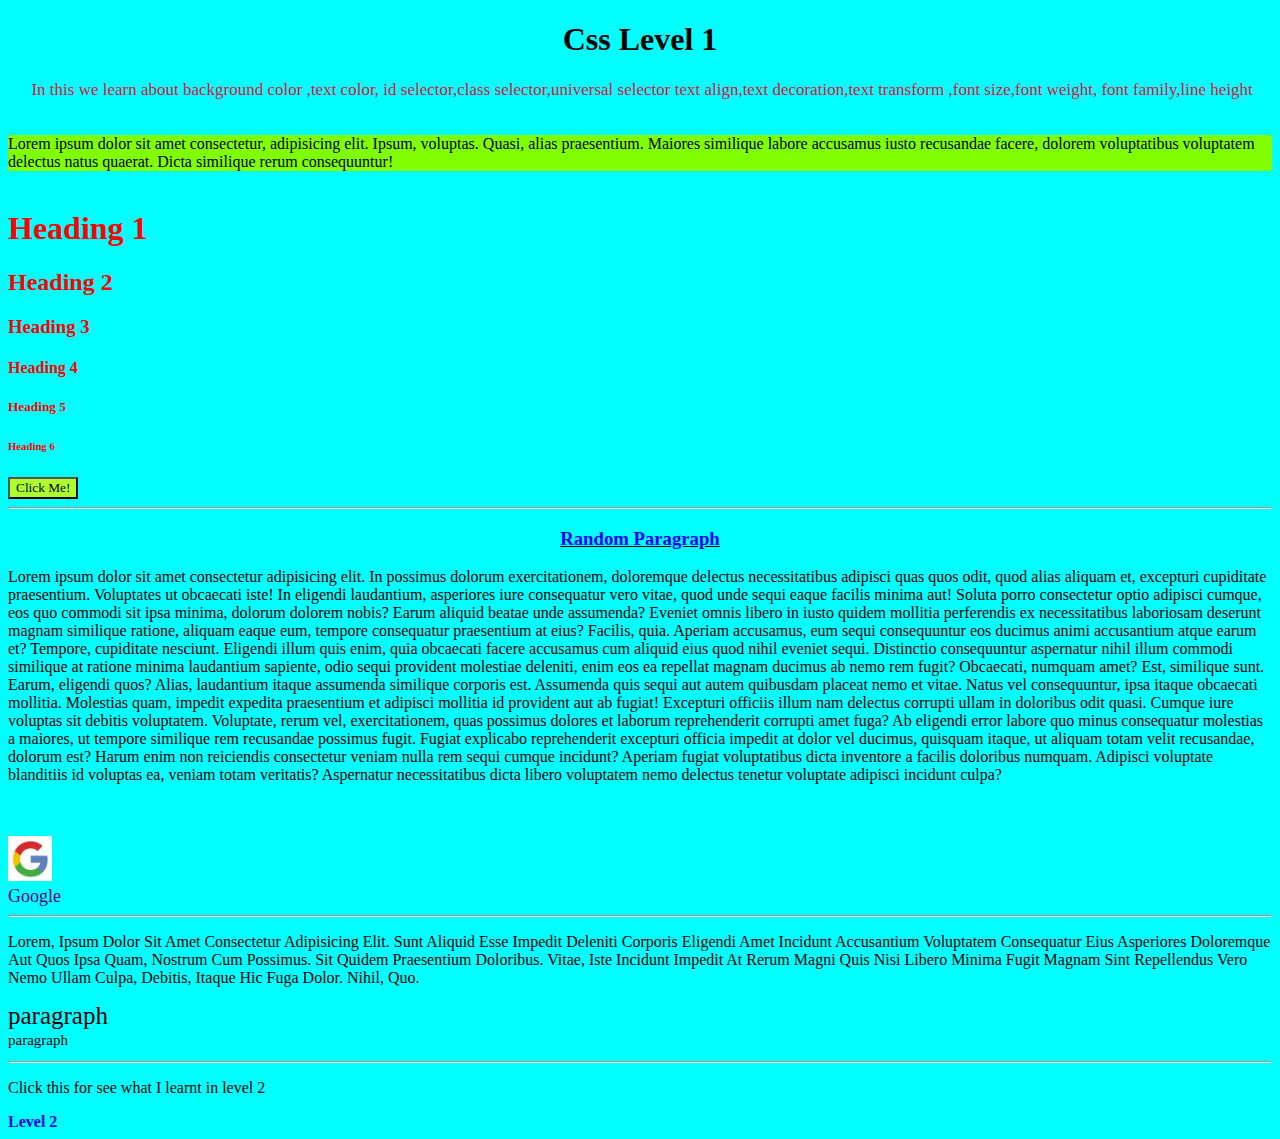
<file: Level1/index.html>
<!DOCTYPE html>
<html lang="en">
  <head>
    <meta charset="UTF-8" />
    <meta name="viewport" content="width=device-width, initial-scale=1.0" />
    <title>Css Level 1</title>
    <link rel="stylesheet" href="style.css" />
    <h1 id="Level1">Css Level 1</h1>
  </head>
  <body>
    <pre id="topic">
 In this we learn about background color ,text color, id selector,class selector,universal selector text align,text decoration,text transform ,font size,font weight, font family,line height</pre
    >
    <br />
    <div id="backgroundcolor">
      Lorem ipsum dolor sit amet consectetur, adipisicing elit. Ipsum, voluptas.
      Quasi, alias praesentium. Maiores similique labore accusamus iusto
      recusandae facere, dolorem voluptatibus voluptatem delectus natus quaerat.
      Dicta similique rerum consequuntur!
    </div>
    <br />
    <h1 class="heading">Heading 1</h1>
    <h2 class="heading">Heading 2</h2>
    <h3 class="heading">Heading 3</h3>
    <h4 class="heading">Heading 4</h4>
    <h5 class="heading">Heading 5</h5>
    <h6 class="heading">Heading 6</h6>

    <button>Click Me!</button>

    <hr />

    <span>
      <h3 id="para">Random Paragraph</h3>
    </span>

    <p>
      Lorem ipsum dolor sit amet consectetur adipisicing elit. In possimus
      dolorum exercitationem, doloremque delectus necessitatibus adipisci quas
      quos odit, quod alias aliquam et, excepturi cupiditate praesentium.
      Voluptates ut obcaecati iste! In eligendi laudantium, asperiores iure
      consequatur vero vitae, quod unde sequi eaque facilis minima aut! Soluta
      porro consectetur optio adipisci cumque, eos quo commodi sit ipsa minima,
      dolorum dolorem nobis? Earum aliquid beatae unde assumenda? Eveniet omnis
      libero in iusto quidem mollitia perferendis ex necessitatibus laboriosam
      deserunt magnam similique ratione, aliquam eaque eum, tempore consequatur
      praesentium at eius? Facilis, quia. Aperiam accusamus, eum sequi
      consequuntur eos ducimus animi accusantium atque earum et? Tempore,
      cupiditate nesciunt. Eligendi illum quis enim, quia obcaecati facere
      accusamus cum aliquid eius quod nihil eveniet sequi. Distinctio
      consequuntur aspernatur nihil illum commodi similique at ratione minima
      laudantium sapiente, odio sequi provident molestiae deleniti, enim eos ea
      repellat magnam ducimus ab nemo rem fugit? Obcaecati, numquam amet? Est,
      similique sunt. Earum, eligendi quos? Alias, laudantium itaque assumenda
      similique corporis est. Assumenda quis sequi aut autem quibusdam placeat
      nemo et vitae. Natus vel consequuntur, ipsa itaque obcaecati mollitia.
      Molestias quam, impedit expedita praesentium et adipisci mollitia id
      provident aut ab fugiat! Excepturi officiis illum nam delectus corrupti
      ullam in doloribus odit quasi. Cumque iure voluptas sit debitis
      voluptatem. Voluptate, rerum vel, exercitationem, quas possimus dolores et
      laborum reprehenderit corrupti amet fuga? Ab eligendi error labore quo
      minus consequatur molestias a maiores, ut tempore similique rem recusandae
      possimus fugit. Fugiat explicabo reprehenderit excepturi officia impedit
      at dolor vel ducimus, quisquam itaque, ut aliquam totam velit recusandae,
      dolorum est? Harum enim non reiciendis consectetur veniam nulla rem sequi
      cumque incidunt? Aperiam fugiat voluptatibus dicta inventore a facilis
      doloribus numquam. Adipisci voluptate blanditiis id voluptas ea, veniam
      totam veritatis? Aspernatur necessitatibus dicta libero voluptatem nemo
      delectus tenetur voluptate adipisci incidunt culpa?
    </p>

    <br />

    <br />
    <a href="https://www.google.com" target="_blank" class="google">
      <img src="/Images/google.png" height="45" alt="Google" />
    </a>
    <br />
    <a href="https://www.google.com" target="_blank" class="google"> Google </a>
    <hr />

    <p id="para2">
      Lorem, ipsum dolor sit amet consectetur adipisicing elit. Sunt aliquid
      esse impedit deleniti corporis eligendi amet incidunt accusantium
      voluptatem consequatur eius asperiores doloremque aut quos ipsa quam,
      nostrum cum possimus. Sit quidem praesentium doloribus. Vitae, iste
      incidunt impedit at rerum magni quis nisi libero minima fugit magnam sint
      repellendus vero nemo ullam culpa, debitis, itaque hic fuga dolor. Nihil,
      quo.
    </p>

    <div id="outer">
      paragraph
      <div id="inner">paragraph</div>
    </div>

    <hr />
    <p>Click this for see what I learnt in level 2</p>
    <a href="/Level2/Level2.html" id="Level2"> Level 2 </a>
  </body>
</html>
</file>
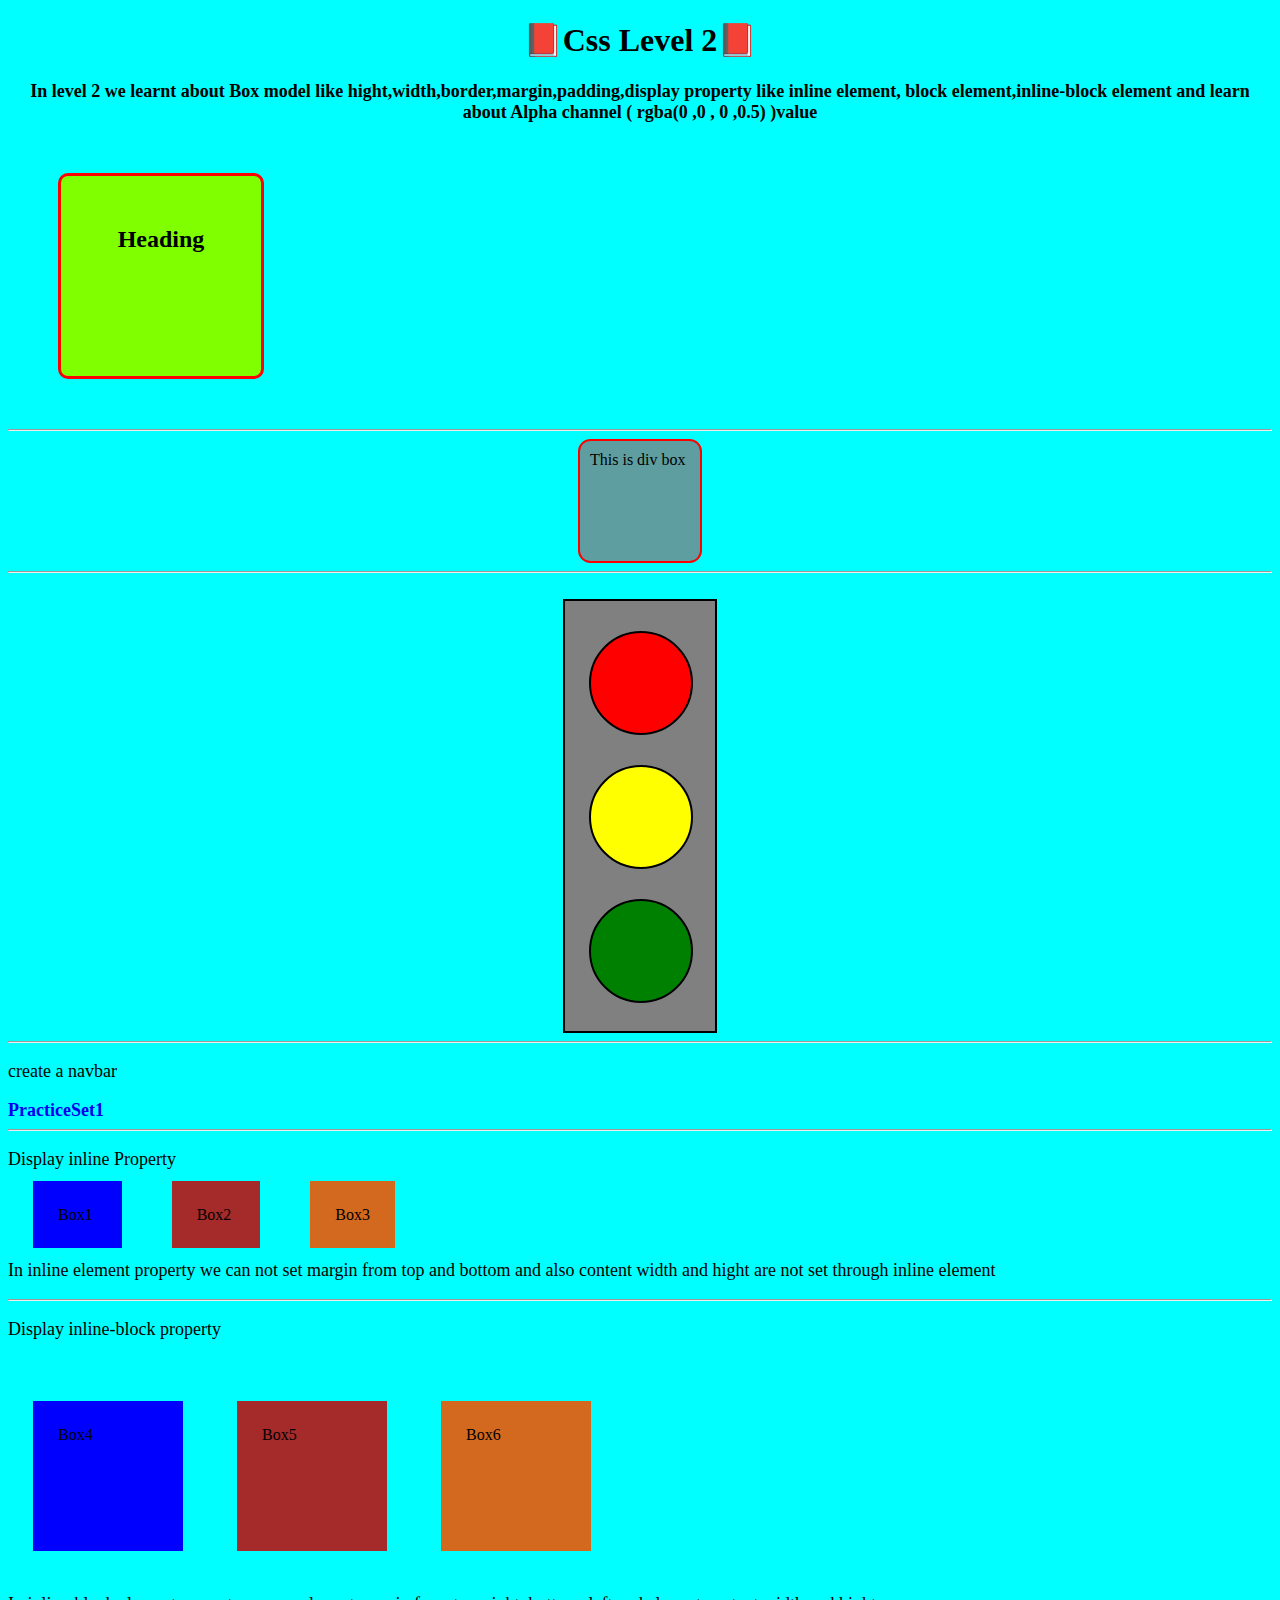
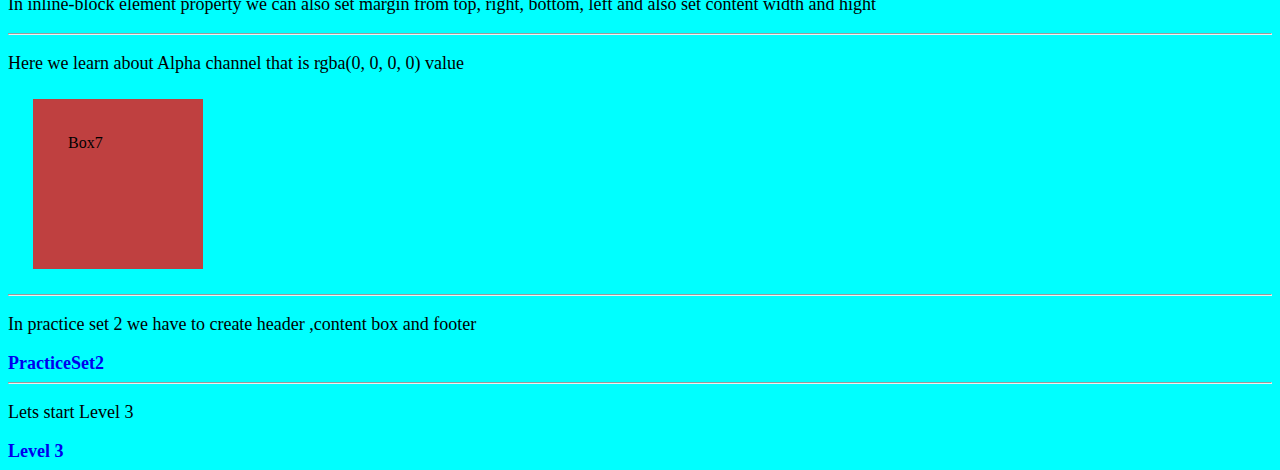
<file: Level2/Level2.html>
<!DOCTYPE html>
<html lang="en">
<head>
    <meta charset="UTF-8">
    <meta name="viewport" content="width=device-width, initial-scale=1.0">
    <title>Css Level 2</title>
    <link rel="stylesheet" href="styleLevel2.css">
    <h1> 📕Css Level 2📕</h1>
</head>
<body>
    <div id="topic"> In level 2 we learnt about Box model like hight,width,border,margin,padding,display property like inline element, block element,inline-block element and learn about Alpha channel ( rgba(0 ,0 , 0 ,0.5) )value </div>
    <h2> Heading </h2>
     <hr>
    <div id="box"> This is div box </div>
    <hr>
    <br>
    <div id="traffic"> 
        <div id="light1"> </div>
        <div id="light2"> </div>
        <div id="light3"> </div>
    </div>
    <hr> 
    <p> create a navbar </p> 
     <a href="/Practice/PracticeSet1.html" target="_blank"> PracticeSet1</a>
     <hr>
     <p> Display inline Property </p>
     <br>
     <div id="Display1"> Box1 </div>
     <div id="Display2"> Box2 </div>
     <div id="Display3"> Box3 </div>
     <br></br>
     <p> In inline element property we can not set margin from top and bottom and also content width and hight are not set through inline element</p>
     <hr>
     <p> Display inline-block property</p>
     <br>
     <div id="Display4"> Box4 </div>
     <div id="Display5"> Box5 </div>
     <div id="Display6"> Box6 </div>
     <p>  In inline-block element property we can also set margin from top, right, bottom, left and also set content width and hight </p>
     <hr>
     <p> Here we learn about Alpha channel that is rgba(0, 0, 0, 0) value </p>
     <div id="Display7"> Box7</div>
     <hr>
     <p> In practice set 2 we have to create header ,content box and footer  </p>
     <a href="/Practice/PracticeSet2.html" target="_blank"> PracticeSet2 </a>
     <hr>
     <p> Lets start Level 3 </p>
     <a href="/Level3/Level3.html"> Level 3 </a>


</body>
</html>
</file>
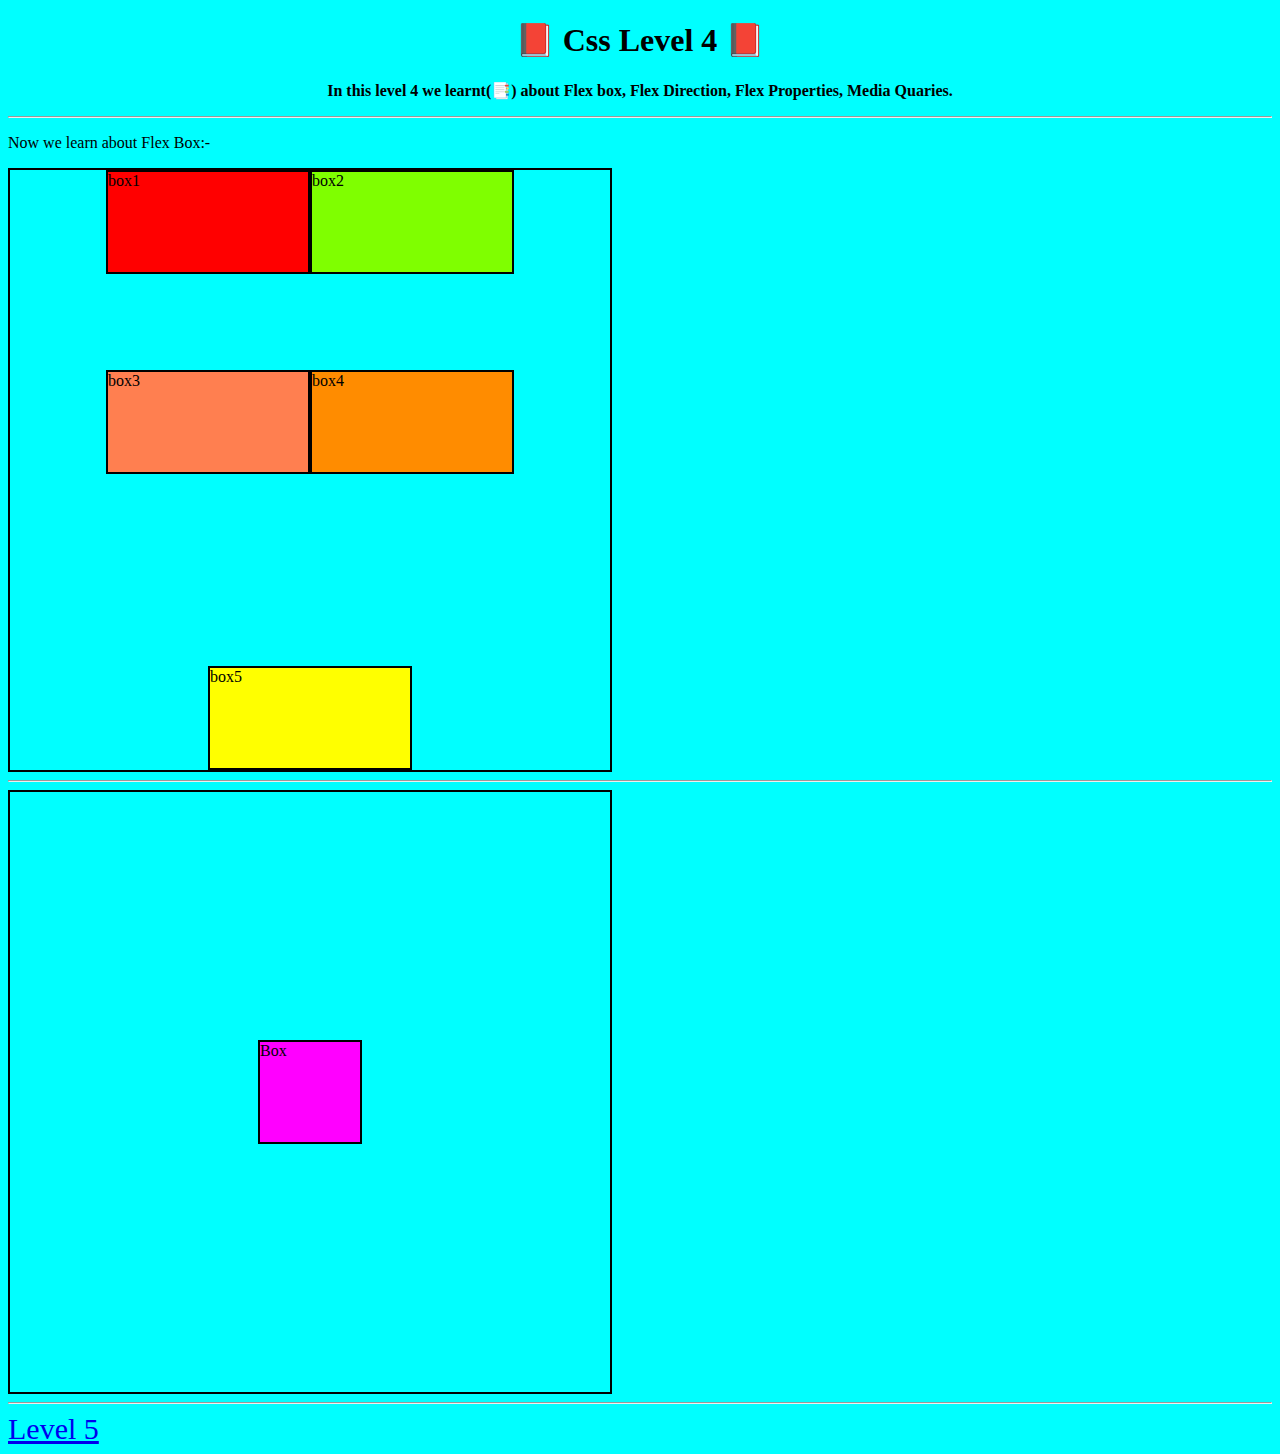
<file: Level4/Level4.html>
<!DOCTYPE html>
<html lang="en">
  <head>
    <meta charset="UTF-8" />
    <meta name="viewport" content="width=device-width, initial-scale=1.0" />
    <title>Level 4</title>
    <link rel="stylesheet" href="styleLevel4.css" />
    <h1>📕 Css Level 4 📕</h1>
  </head>
  <body>
    <p id="topic">In this level 4 we learnt(📑) about Flex box, Flex Direction, Flex Properties, Media Quaries.</p>
    <hr />
    <p>Now we learn about Flex Box:-</p>
    <div id="container1">
      <div id="box1">box1</div>
      <div id="box2">box2</div>
      <div id="box3">box3</div>
      <div id="box4">box4</div>
      <div id="box5">box5</div>
    </div>
    <hr>  
    <div class="container2">
      <div class="box6"> Box</div>
    </div>
    <hr>
    <a href="/Level5/Level5.html"> Level 5 </a>
  </body>
</html>
</file>
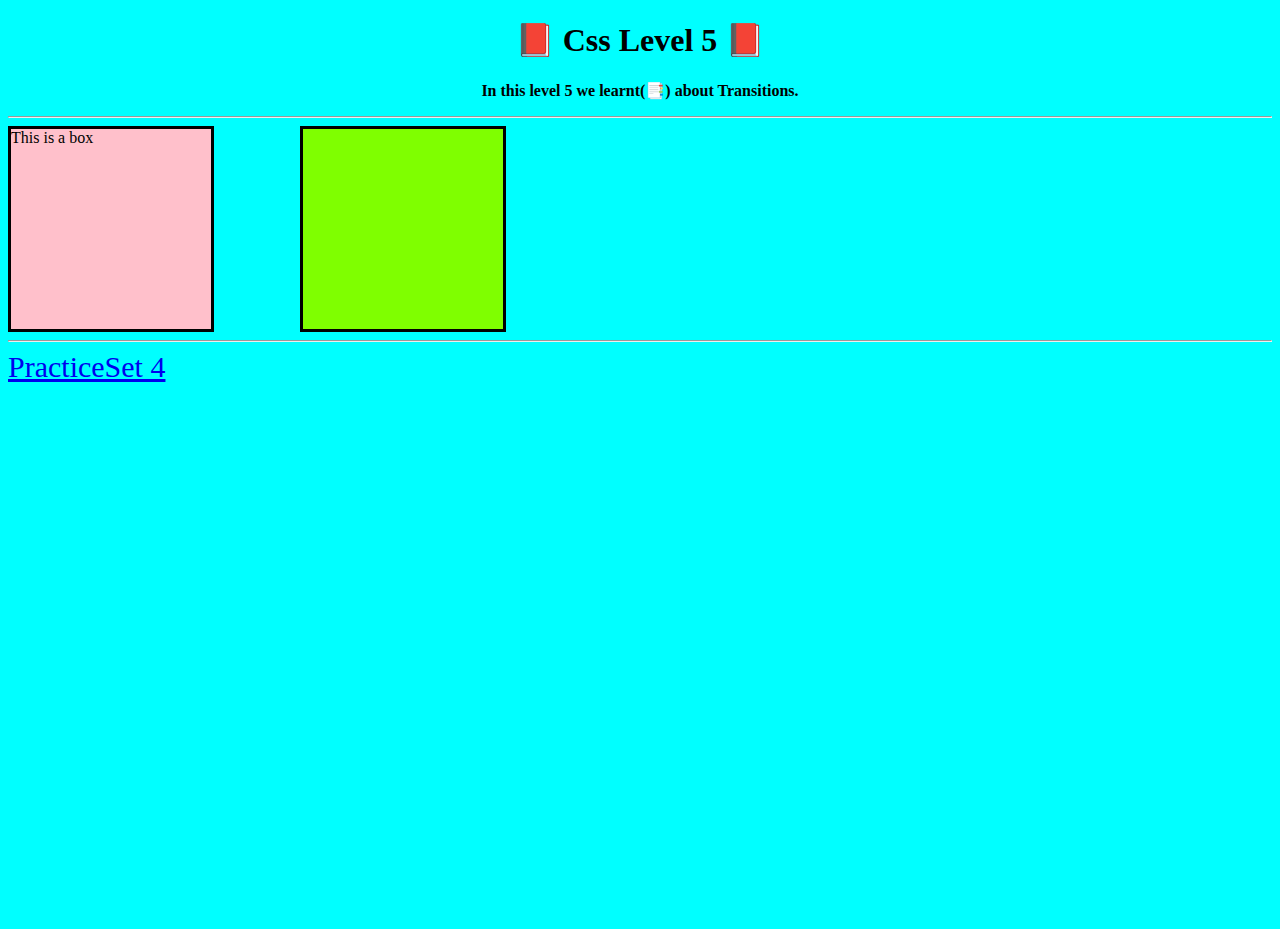
<file: Level5/Level5.html>
<!DOCTYPE html>
<html lang="en">
  <head>
    <meta charset="UTF-8" />
    <meta name="viewport" content="width=device-width, initial-scale=1.0" />
    <title>Level 5</title>
    <link rel="stylesheet" href="styleLevel5.css" />
    <h1>📕 Css Level 5 📕</h1>
  </head>
  <body>
    <p id="topic">In this level 5 we learnt(📑) about Transitions.</p>
    <hr />

    <div class="container">
    <div class="box1"> This is a box </div>
    <br>
    <div class="box2">  </div>
    </div>
    <hr>
    <a href="/Practice/PracticeSet4.html"> PracticeSet 4</a>
  </body>
</html>
</file>
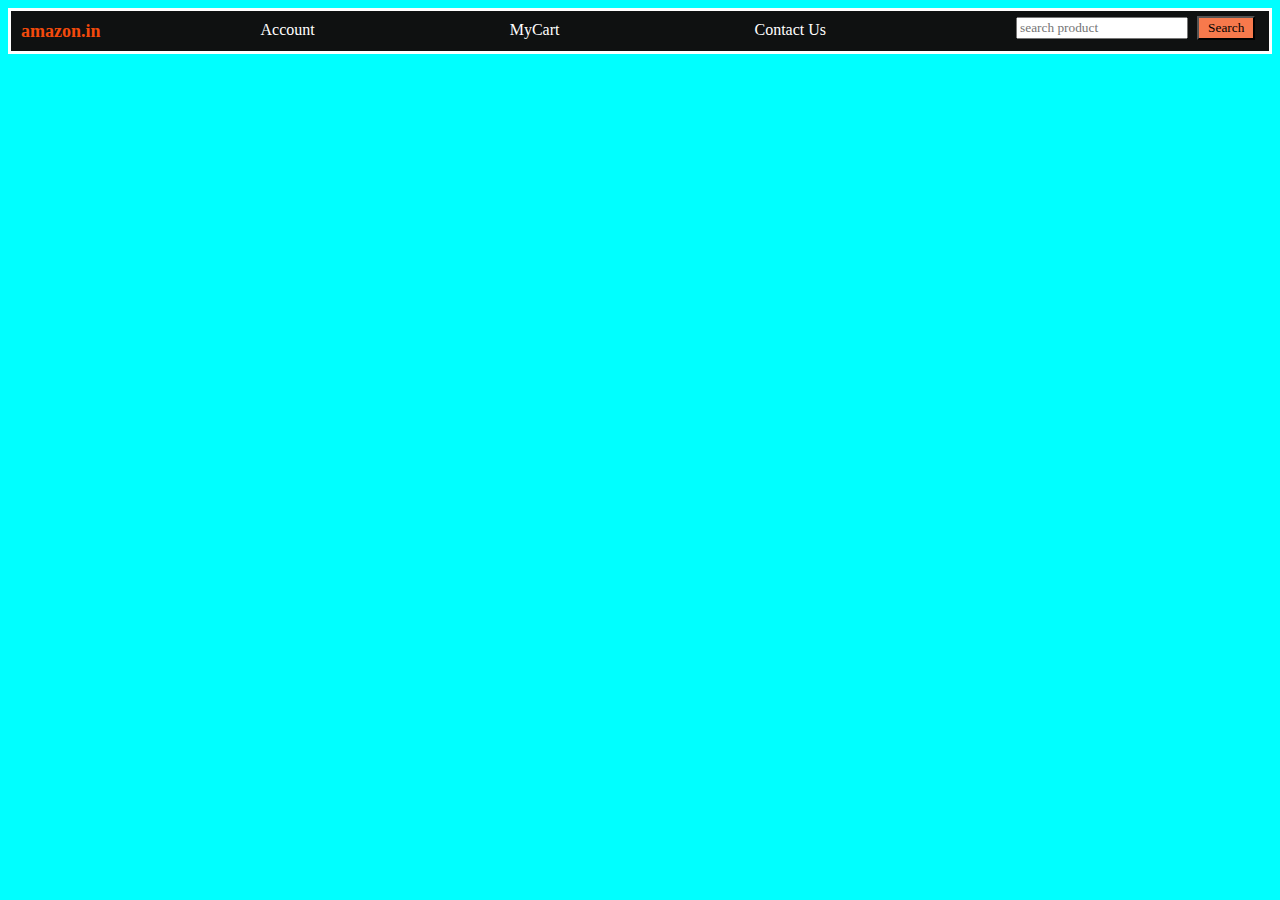
<file: Practice/PracticeSet1.html>
<!DOCTYPE html>
<html lang="en">
<head>
    <meta charset="UTF-8">
    <meta name="viewport" content="width=device-width, initial-scale=1.0">
    <title>Practice Set1</title>
    <link rel="stylesheet" href="styleSet1.css">
</head>
<body>
    <div class="navbar">
        <a href="https://www.amazon.com/" target="_blank" id="logo" > amazon.in </a>
        <a class="function"> Account </a>
        <a class="function"> MyCart </a>
        <a class="function"> Contact Us </a>
        
        <form action="action.js" >
            <input type="text"  placeholder="search product"> 
            <button> Search </button>

        </form>

    </div>
    
</body>
</html>
</file>
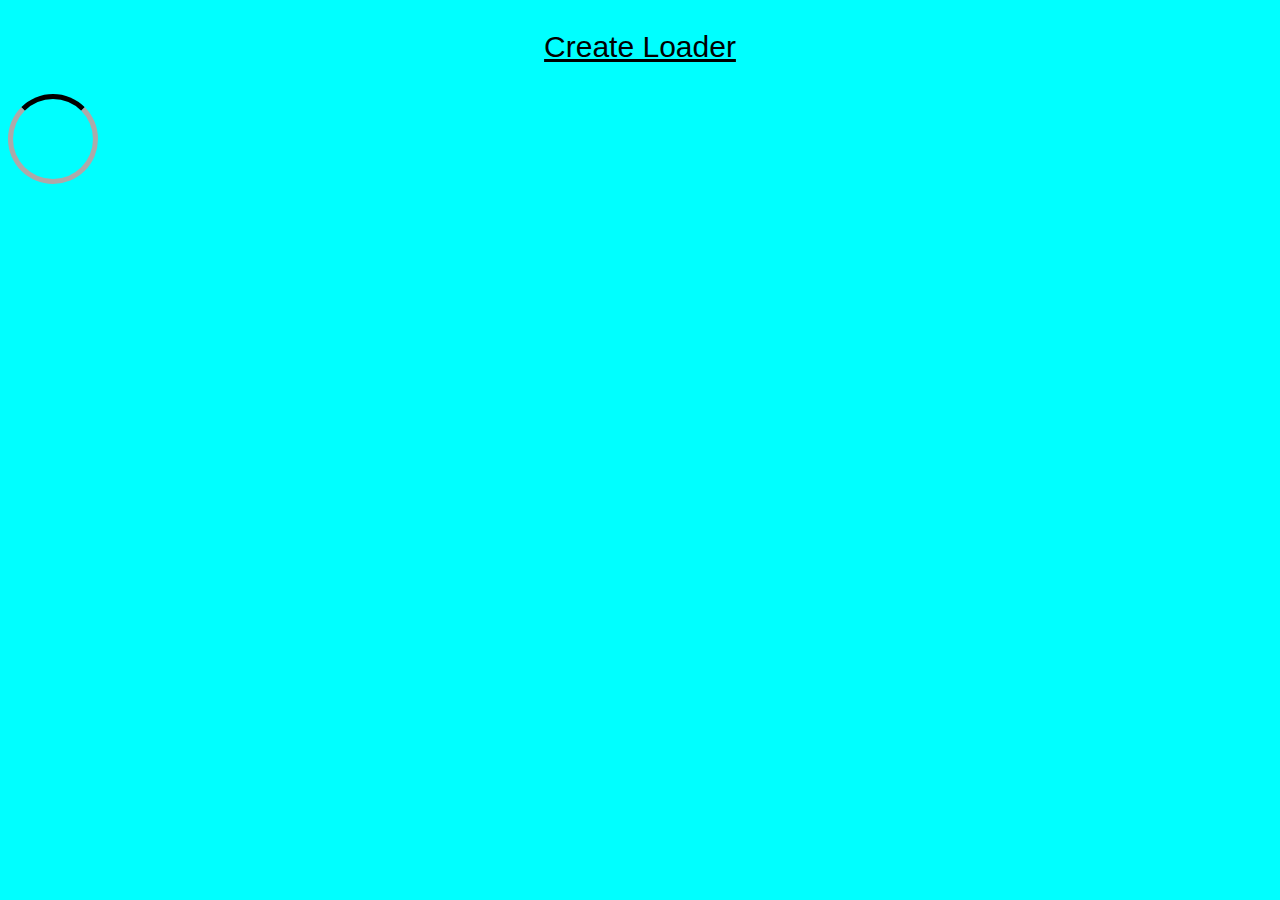
<file: Practice/PracticeSet4.html>
<!DOCTYPE html>
<html lang="en">
<head>
    <meta charset="UTF-8">
    <meta name="viewport" content="width=device-width, initial-scale=1.0">
    <title>Practice Set 4</title>
    <link rel="stylesheet" href="styleSet4.css">
</head>
<body>
    <p> Create Loader </p>
    <div class="loader"></div>
</body>
</html>
</file>
<file: Level1/style.css>
*{
    font-family: 'Times New Roman';
}

#Level1
{
    text-align: center;
}

body
{
    background-color: aqua;
}

#topic
{
    text-align: center;
    font-size: 17px;
    color: crimson;
    font-weight: 500;
}

#backgroundcolor
{
    background-color:chartreuse;
}

.heading
{
    color: red;
}

button
{
    background-color: greenyellow;
}



#para
{
    color:blue ;
    text-align: center;
    text-decoration: black underline;
}
#para2
{
   line-height: normal;
   text-transform: capitalize;
}

#one
{
    font-weight: 500;
    font-size: 20px;
}

.google
{ 
    text-decoration: none;
    font-size: large;
    color:indigo
}

#outer
{
    font-size: 25px;
    line-height: 25px;
}

#inner
{
    font-size: 15px;
}

#Level2
{
   text-decoration: none;
   font-weight: 600;
}
</file>
<file: Level2/styleLevel2.css>
*{
    font-family: 'Times New Roman';
}

body{
    background-color: aqua;
}

h1{
    text-align: center;
}


#topic{
    text-align: center;
    font-size: large;
    font-weight: bold;
}

h2{
    width: 100px;
    height: 100px;
    text-align: center;
    background-color: chartreuse;
    /* border-style: dotted;
    border-width: 2px;
    border-color: black; */
    border: 3px solid red;  /*we write border property like this also in shortcut first- width, second-style ,third-color.*/
    border-radius: 10px;
    padding: 50px;
    margin: 50px;
}

#box{
     height: 100px;
     width: 100px;
     background-color: cadetblue;
     border: 2px solid red;
     border-radius: 10%;
    padding: 10px 10px 10px 10px;
    margin: auto;
}


a{
    text-decoration: none;
    font-weight: bold;
    font-size: large;
}

p{
    font-weight: 400;
    font-size: large;
}

#traffic
{
    margin: auto;
    border: 2px solid black;
    width: 150px;
    height: 430px;
    background-color: grey;
}

#light1,#light2,#light3
{
    margin: 30px 30px 30px 24px ;
    border: 2px solid black;
    width: 100px;
    height: 100px;
    border-radius: 50%;
}

#light1{
    background-color: red;
}

#light2{
    background-color: yellow;
}

#light3{
    background-color: green;
}

#Display1,#Display2,#Display3{

    height: 100px;
    width: 100px;
    margin: 25px;
    padding: 25px;
    display: inline;
}

#Display1{
    background-color:blue ;
}

#Display2{
    background-color: brown;
}

#Display3{
    background-color: chocolate;
}

#Display4,#Display5,#Display6{
    height: 100px;
    width: 100px;
    margin: 25px;
    padding: 25px;
    display: inline-block;
}

#Display4{
    background-color: blue;
}

#Display5{
    background-color: brown;
}

#Display6{
    background-color: chocolate;
}



#Display7{
    height: 100px;
    width: 100px;
    margin: 25px;
    padding: 35px;
    background-color: rgba(255, 0, 0,0.75);
}
</file>
<file: Level4/styleLevel4.css>
* {
  font-family: "Times New Roman";
}

body{
  background-color: aqua;
}

h1 {
  text-align: center;
  font-weight: 900;
}

#topic {
  text-align: center;
  font-weight: 900;
}

/* div {
  height: 100px;
  width: 200px;
  display: inline-block;
  border: 2px solid black;
} */

#container1 {
  height: 600px;
  width: 600px;
  display: flex;
  flex-direction: row;
  flex-wrap: wrap;
  justify-content: center;
  border: 2px solid black
}

#box1 {
  height: 100px;
  width: 200px;
  display: inline-block;
  border: 2px solid black;
  background-color: red;
}

#box2 {
  height: 100px;
  width: 200px;
  display: inline-block;
  border: 2px solid black;
  background-color: chartreuse;
}

#box3 {
  height: 100px;
  width: 200px;
  display: inline-block;
  border: 2px solid black;
  background-color: coral;
}

#box4 {
  height: 100px;
  width: 200px;
  display: inline-block;
  border: 2px solid black;
  background-color: darkorange;
}

#box5 {
  height: 100px;
  width: 200px;
  display: inline-block;
  border: 2px solid black;
  background-color: yellow;
  align-self: flex-end;
}


.container2{
  height: 600px;
  width: 600px;
  border: 2px solid black;
  display: flex;
  justify-content: center;
  align-items: center;
}

.box6{
  height: 100px ;
  width: 100px;
  background-color: #ff00ff;
  border: 2px solid black;
}

a{
  font-size: 30px;
}
</file>
<file: Level5/styleLevel5.css>
*{
    font-family: 'Times New Roman', Times, serif;
}

body{
    height: 100vh;
    background-color: aqua;
}

h1 {
  text-align: center;
  font-weight: 900;
}

#topic {
  text-align: center;
  font-weight: 900;
}

.container{
    display: flex;
}

.box1{
    height: 200px;
    width: 200px;
    background-color: pink;
    border:  3px solid black;
    transition: all 1s linear;
}
.box1:hover{
    background-color: red;
    font-size: 30px;
    /* transform: rotate(90deg); */
    /* transform: scale(0.5); */
    /* transform: translateX(100px); */
    /* transform: translateX(-100px); */
    /* transform: skew(45deg); */
}

/* div:active{
    background-color: yellow;
} */

.box2{
    height: 200px;
    width: 200px;
    position: absolute;
    left: 300px;
    position: absolute;
    background-color: chartreuse;
    border: 3px solid black;
    animation: anim-move 1s linear 1s infinite alternate;
}

 /* @keyframes anim-move
{
    from{
        left: 300px;
        background-color: chartreuse;
    }
    to{
        left: 500px;
       background-color: red;
    }
}  */

@keyframes anim-move
{
    0%{
        left: 300px;
        border-radius: 0px;
        background-color: chartreuse;
    }
    50%{
        left: 500px;
        border-radius: 25%;
        background-color: yelow;
    }
    100%{
        left: 700px;
        border-radius: 50%;
       background-color: red;
    }
} 


a{
    font-size: 30px;
}
</file>
<file: Practice/styleSet1.css>
*{
    font-family: 'Times New Roman';
    color: black;
}

body{
    background-color: cyan;
}

#logo{
    color: rgb(243, 74, 12);
    font-weight: 600;
    font-size: 18px;
    margin: 5px 150px 5px 5px ;
    padding: 5px;
    text-decoration: none;
}

.function{
  color: white;
  margin: 10px 190px 10px 5px;
 
}

.navbar{
    display: flex;
    flex-direction:row; 
    background-color: #0f1111;
    height: 40px;
    border: 3px solid white;

}

button{
    background-color: rgb(247, 121, 76);
    padding: 2px 9px 2px 9px;
    margin: 5px ;
}
</file>
<file: Practice/styleSet4.css>
*{
    font-family: 'Segoe UI', Tahoma, Geneva, Verdana, sans-serif;
}

body{
    background-color: aqua;
}

p{
    text-align: center;
    font-size: 30px;
    text-decoration: underline;
}

.loader{
    height: 80px;
    width: 80px;
    background-color: transparent;
    border-radius: 50%;
    border: 5px solid rgb(173, 169, 169);
    border-top: 5px solid black;
    animation: loader 2s ease-in-out infinite normal;
}

@keyframes loader {
    0%{
        /* border-top-color: red; */
        transform: rotate(0deg);
    }
    100%{
        /* border-top-color: orange; */
        transform: rotate(360deg);
    }
}
</file>
